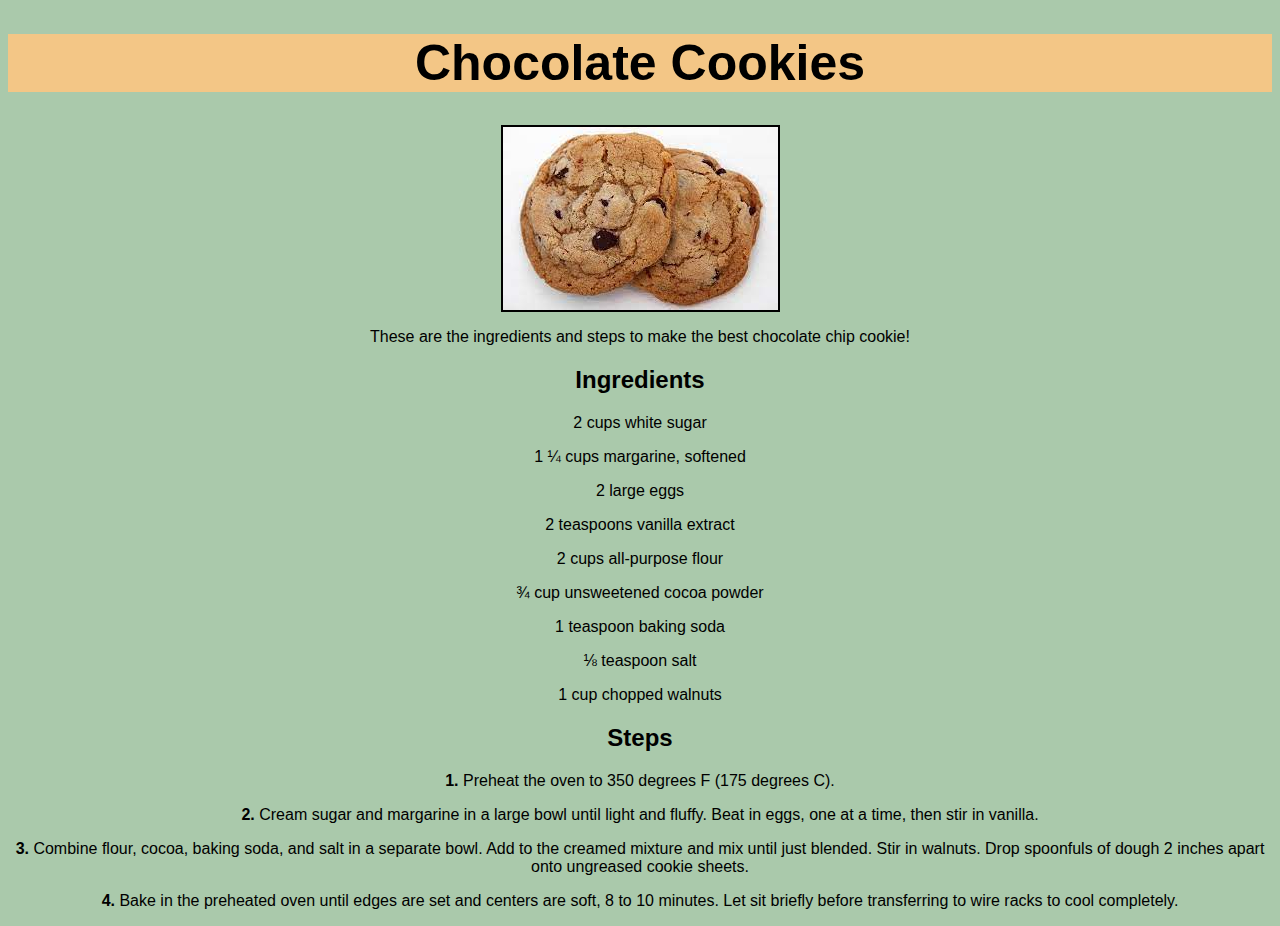
<file: recipes/cookies.html>
<!DOCTYPE html>
<html lang="en">
    <head>
        <meta charset="UTF-8">
        <title>Cookies Recipe</title>
        <link rel="stylesheet" href="recipes.css">
    </head>

    <body>
        <h1>Chocolate Cookies</h1>
        <img class="recipepic" src ="./cookies.jpg" alt="Cookie picture">
        <p class="Desc">These are the ingredients and steps to make the best chocolate chip cookie!</p>
        <h2>Ingredients</h2>
            <p>2 cups white sugar</p>
            <p>1 ¼ cups margarine, softened</p>
            <p>2 large eggs</p>
            <p>2 teaspoons vanilla extract</p>
            <p>2 cups all-purpose flour</p>
            <p>¾ cup unsweetened cocoa powder</p>
            <p>1 teaspoon baking soda</p>
            <p>⅛ teaspoon salt</p>
            <p>1 cup chopped walnuts</p>
        <div></div>
        <div></div>
        <h2>Steps</h2> 
            <p><span style="font-weight: 800;">1.</span> Preheat the oven to 350 degrees F (175 degrees C).</p>
            <p></p>
            <p><span style="font-weight: 800;">2.</span> Cream sugar and margarine in a large bowl until light and fluffy. Beat in eggs, one at a time, then stir in vanilla.</p>
            <p></p>
            <p><span style="font-weight: 800;">3.</span> Combine flour, cocoa, baking soda, and salt in a separate bowl. Add to the creamed mixture and mix until just blended. Stir in walnuts. Drop spoonfuls of dough 2 inches apart onto ungreased cookie sheets.</p>
            <p></p>
            <p><span style="font-weight: 800;">4.</span> Bake in the preheated oven until edges are set and centers are soft, 8 to 10 minutes. Let sit briefly before transferring to wire racks to cool completely.</p>
    </body>
</html>
</file>
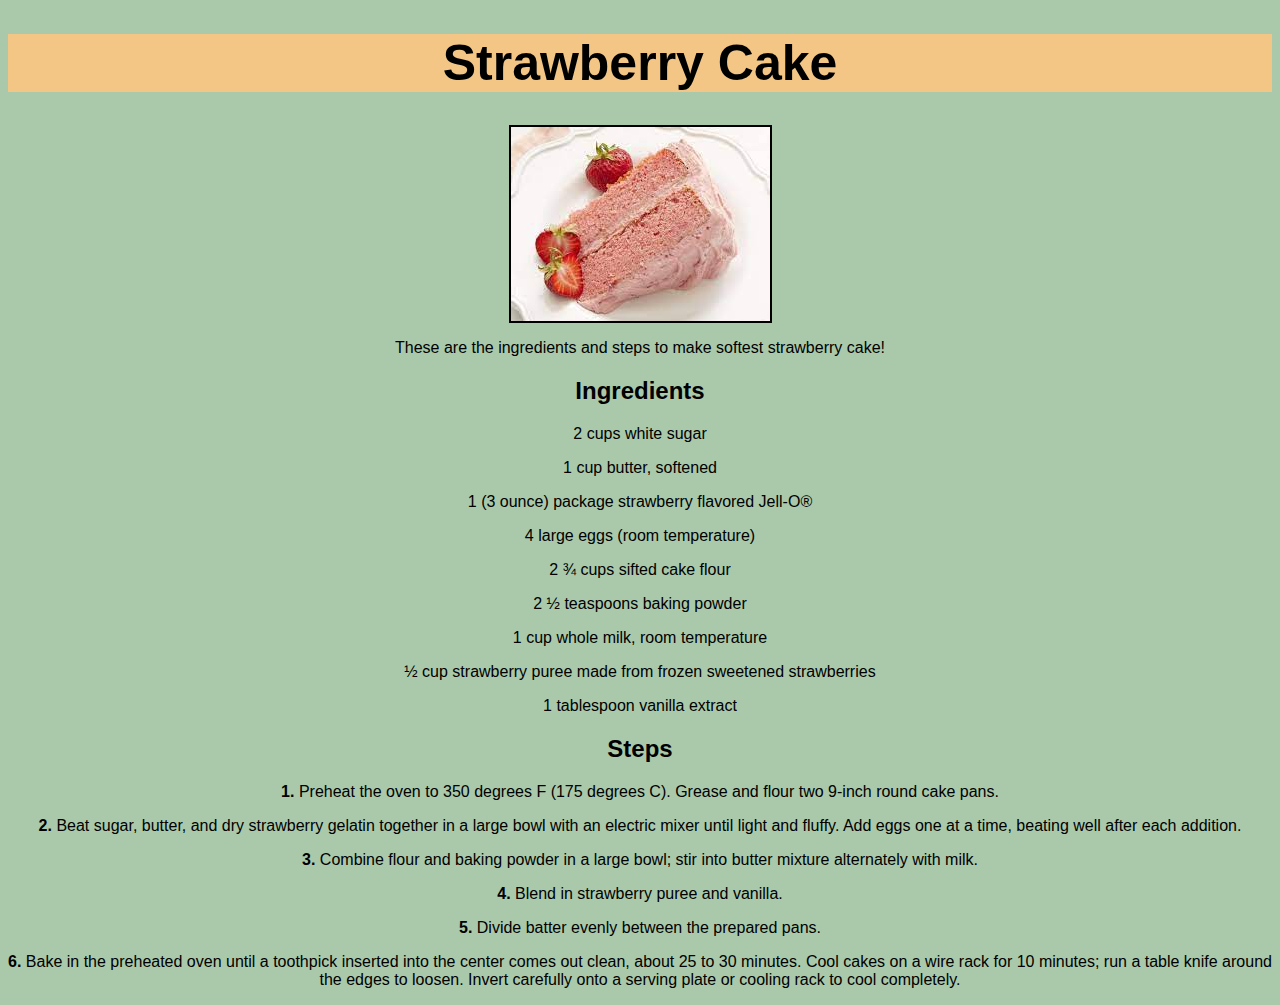
<file: recipes/Strawberry_cake.html>
<!DOCTYPE html>
<html lang="en">
    <head>
        <meta charset="UTF-8">
        <title>Strawberry Cake Recipe</title>
        <link rel="stylesheet" href="recipes.css">
    </head>

    <body>
        <h1>Strawberry Cake</h1>
        <img class="recipepic" src="./strawberrycake.jpg" alt="Strawberry Cake picture">
        <p class="Desc">These are the ingredients and steps to make softest strawberry cake!</p>
        <h2>Ingredients</h2>
            <p>2 cups white sugar</p>
            <p>1 cup butter, softened</p>
            <p>1 (3 ounce) package strawberry flavored Jell-O®</p>
            <p>4 large eggs (room temperature)</p>
            <p>2 ¾ cups sifted cake flour</p>
            <p>2 ½ teaspoons baking powder</p>
            <p>1 cup whole milk, room temperature</p>
            <p>½ cup strawberry puree made from frozen sweetened strawberries</p>
            <p>1 tablespoon vanilla extract</p>
        
        <h2>Steps</h2>
            <p><span style="font-weight: 800;">1.</span> Preheat the oven to 350 degrees F (175 degrees C). Grease and flour two 9-inch round cake pans.</p>
            <p></p>
            <p><span style="font-weight: 800;">2.</span> Beat sugar, butter, and dry strawberry gelatin together in a large bowl with an electric mixer until light and fluffy. Add eggs one at a time, beating well after each addition.</p>
            <p></p>
            <p><span style="font-weight: 800;">3.</span> Combine flour and baking powder in a large bowl; stir into butter mixture alternately with milk.</p>
            <p></p>
            <p><span style="font-weight: 800;">4.</span> Blend in strawberry puree and vanilla.</p>
            <p></p>
            <p><span style="font-weight: 800;">5.</span> Divide batter evenly between the prepared pans.</p>
            <p></p>
            <p><span style="font-weight: 800;">6.</span> Bake in the preheated oven until a toothpick inserted into the center comes out clean, about 25 to 30 minutes. Cool cakes on a wire rack for 10 minutes; run a table knife around the edges to loosen. Invert carefully onto a serving plate or cooling rack to cool completely.</p>
    </body>
</html>
</file>
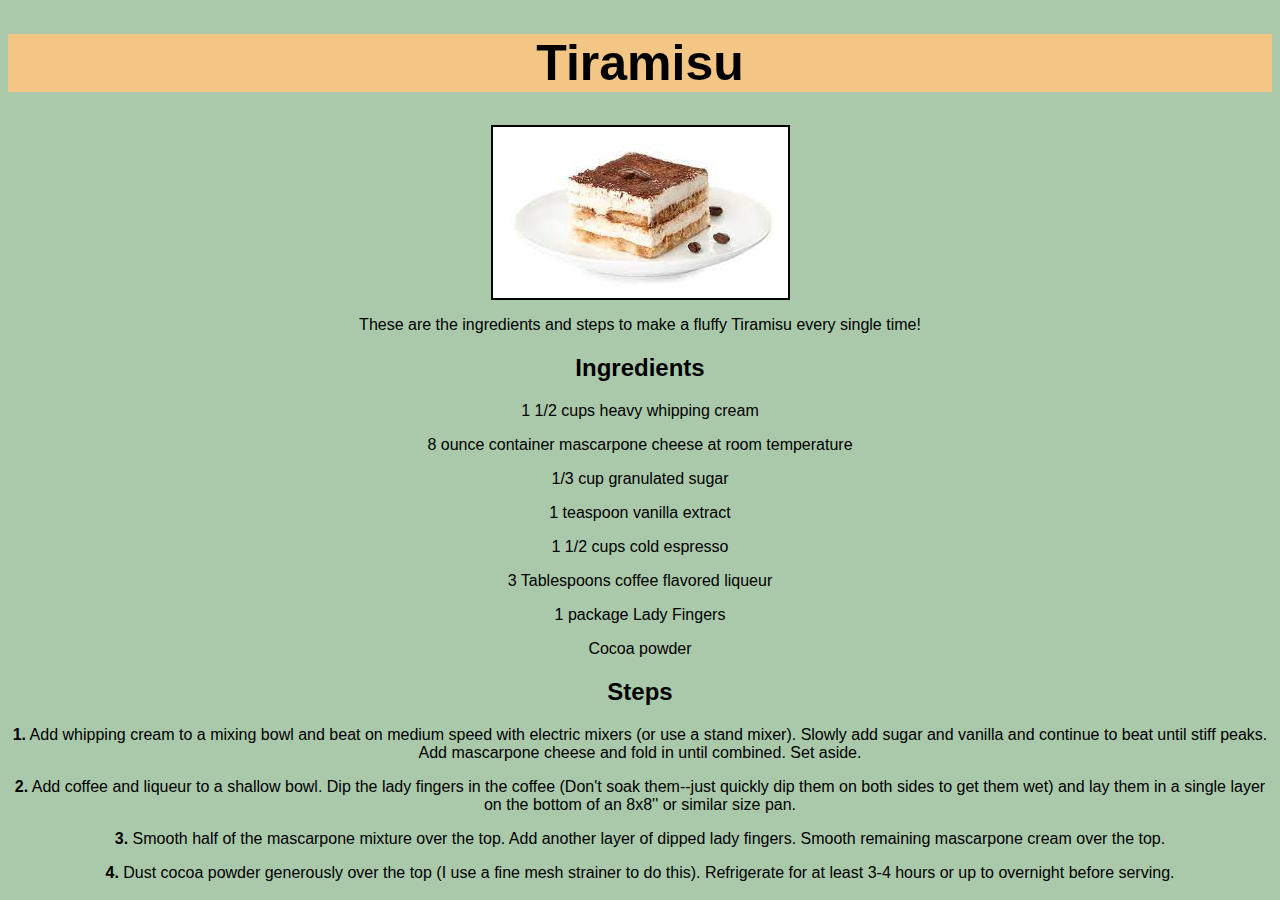
<file: recipes/tiramisu.html>
<!DOCTYPE html>
<html lang="en">
    <head>
        <meta charset="UTF-8">
        <title>Tiramisu Recipe</title>
        <link rel="stylesheet" href="recipes.css">
    </head>

    <body>
       <h1>Tiramisu</h1>
       <img class="recipepic" src="./tiramisu.jpg" alt="Tiramisu picture">
       <p class="Desc">These are the ingredients and steps to make a fluffy Tiramisu every single time!</p>
       <h2>Ingredients</h2>
            <p>1 1/2 cups heavy whipping cream</p>
            <p>8 ounce container mascarpone cheese at room temperature</p>
            <p>1/3 cup granulated sugar</p>
            <p>1 teaspoon vanilla extract</p>
            <p>1 1/2 cups cold espresso</p>
            <p>3 Tablespoons coffee flavored liqueur</p>
            <p>1 package Lady Fingers</p>
            <p>Cocoa powder</p>

       <h2>Steps</h2>
            <p><span style="font-weight: 800;">1.</span> Add whipping cream to a mixing bowl and beat on medium speed with electric mixers (or use a stand mixer). Slowly add sugar and vanilla and continue to beat until stiff peaks. Add mascarpone cheese and fold in until combined. Set aside.</p>
            <p></p>
            <p><span style="font-weight: 800;">2.</span> Add coffee and liqueur to a shallow bowl. Dip the lady fingers in the coffee (Don't soak them--just quickly dip them on both sides to get them wet) and lay them in a single layer on the bottom of an 8x8'' or similar size pan. </p>
            <p></p>
            <p><span style="font-weight: 800;">3.</span> Smooth half of the mascarpone mixture over the top. Add another layer of dipped lady fingers. Smooth remaining mascarpone cream over the top.</p>
            <p></p>
            <p><span style="font-weight: 800;">4.</span> Dust cocoa powder generously over the top (I use a fine mesh strainer to do this). Refrigerate for at least 3-4 hours or up to overnight before serving.</p>
    </body>
</html>
</file>
<file: recipes/recipes.css>
* {
    text-align: center;
}

body{
    background-color: #AAC9AB;
}

.recipepic{
width: 300px;
height: auto;
background-color: #f9f9d7;
object-fit: none;
object-position: left top;
border: 2px solid black;
display: block;
margin-left: auto;
margin-right: auto;
width: auto;
}

h1{
    font-size: 50px;
    text-align: center;
    font-weight: 800;
    background-color: #F3C686;
    font-family: 'Gill Sans', 'Gill Sans MT', Calibri, 'Trebuchet MS', sans-serif;
}

h2{
    font-weight: 800;
    font-family: 'Gill Sans', 'Gill Sans MT', Calibri, 'Trebuchet MS', sans-serif;
}

p{
    font-family: sans-serif;
}
</file>
